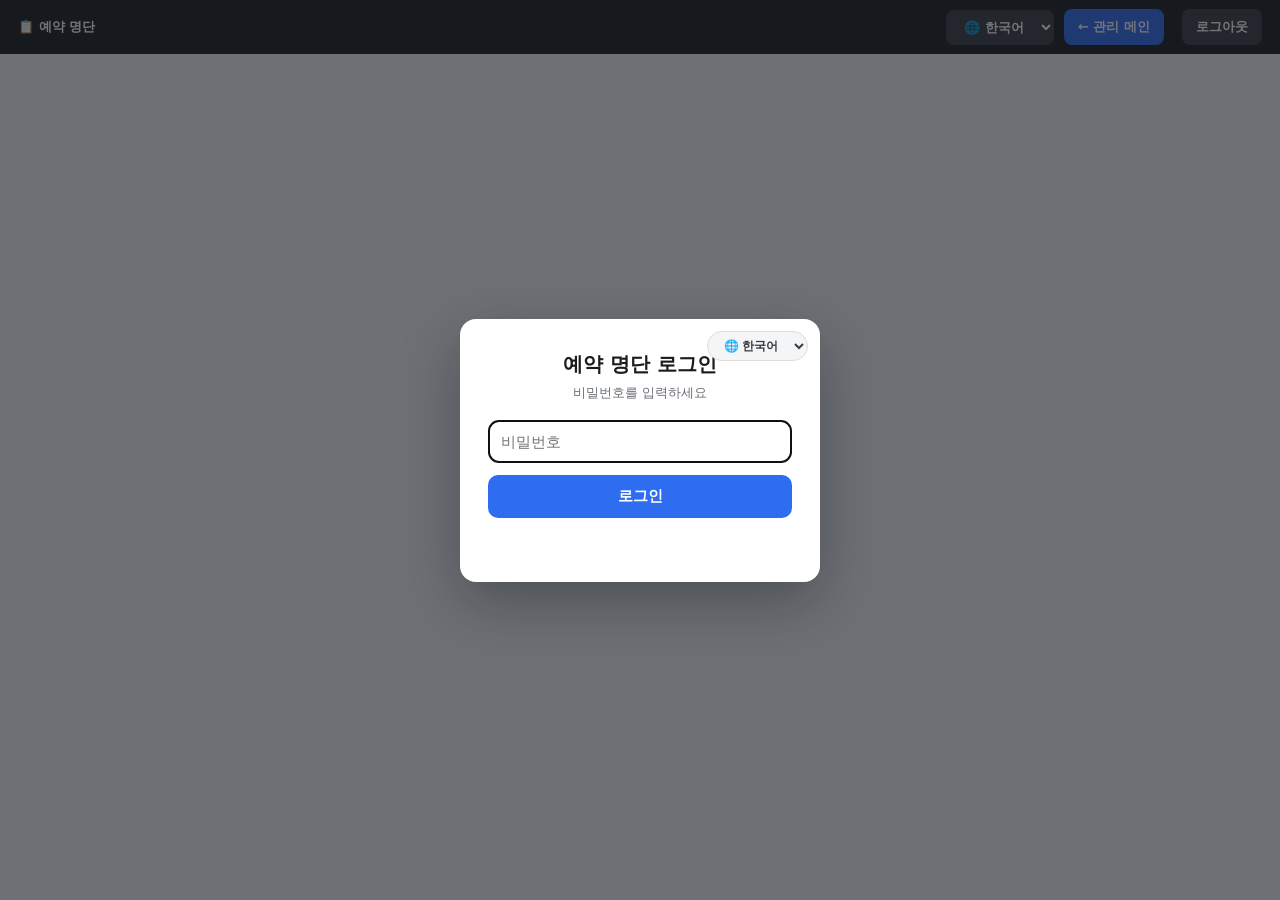
<file: reservations.html>
<!DOCTYPE html>
<html lang="ja">

<head>
    <meta charset="UTF-8">
    <meta name="viewport" content="width=device-width, initial-scale=1.0">
    <title data-i18n="예약 명단 — JP Landing admin">예약 명단 — JP Landing admin</title>
    <style>
        :root {
            color-scheme: light;
        }

        * {
            box-sizing: border-box;
        }

        body {
            margin: 0;
            font-family: system-ui, -apple-system, "Segoe UI", "Noto Sans JP", sans-serif;
            background: #f3f5f8;
            color: #1a1c1f;
        }

        .rv-bar {
            position: sticky;
            top: 0;
            z-index: 50;
            display: flex;
            align-items: center;
            gap: 10px;
            padding: 9px 18px;
            background: #1a1c1f;
            color: #fff;
            font-size: 13px;
        }

        .rv-bar b {
            font-family: system-ui, sans-serif;
            font-size: 13px;
        }

        .rv-bar .sp {
            flex: 1;
        }

        .rv-bar a,
        .rv-bar button,
        .rv-bar select {
            font: inherit;
            cursor: pointer;
            border: 0;
            border-radius: 8px;
            padding: 9px 14px;
            background: #3a3d42;
            color: #fff;
            font-weight: 600;
            text-decoration: none;
        }

        .rv-bar select option {
            color: #1a1c1f;
            background: #fff;
        }

        .rv-bar a.home {
            background: #2f6df0;
            margin-right: 8px;
        }

        .rv-wrap {
            max-width: 1200px;
            margin: 0 auto;
            padding: 24px 18px 60px;
        }

        .rv-head {
            display: flex;
            align-items: flex-end;
            gap: 14px;
            flex-wrap: wrap;
            margin-bottom: 16px;
        }

        .rv-head h1 {
            font-size: 22px;
            margin: 0;
        }

        .rv-stats {
            display: flex;
            gap: 10px;
            flex-wrap: wrap;
            margin: 4px 0 18px;
        }

        .rv-stat {
            background: #fff;
            border-radius: 12px;
            padding: 12px 18px;
            box-shadow: 0 2px 10px rgba(0, 0, 0, .05);
        }

        .rv-stat .n {
            font-size: 22px;
            font-weight: 800;
        }

        .rv-stat .l {
            font-size: 12px;
            color: #6b7077;
        }

        .rv-tools {
            display: flex;
            gap: 10px;
            flex-wrap: wrap;
            margin-bottom: 14px;
            align-items: center;
        }

        .rv-tools input[type=search] {
            padding: 10px 14px;
            border: 1px solid #d8dadf;
            border-radius: 10px;
            font-size: 14px;
            min-width: 220px;
        }

        .rv-tools select {
            padding: 10px 12px;
            border: 1px solid #d8dadf;
            border-radius: 10px;
            font-size: 14px;
            background: #fff;
            color: #1a1c1f;
            cursor: pointer;
        }

        .rv-tools button {
            padding: 10px 16px;
            border: 0;
            border-radius: 10px;
            font-size: 14px;
            font-weight: 700;
            cursor: pointer;
            background: #06c755;
            color: #fff;
        }

        .rv-tools button.danger {
            background: #e8553b;
        }

        table {
            width: 100%;
            table-layout: fixed;
            border-collapse: collapse;
            background: #fff;
            border-radius: 14px;
            overflow: hidden;
            box-shadow: 0 2px 14px rgba(0, 0, 0, .06);
        }

        th,
        td {
            padding: 12px 14px;
            text-align: left;
            font-size: 14px;
            border-bottom: 1px solid #eef0f3;
        }

        th {
            background: #fafbfc;
            font-size: 12px;
            color: #6b7077;
            text-transform: uppercase;
            letter-spacing: .03em;
        }

        tr{
            height: 54px;
        }

        tr:last-child td {
            border-bottom: 0;
        }

        .pill {
            display: inline-block;
            font-size: 12px;
            font-weight: 700;
            padding: 4px 10px;
            border-radius: 999px;
        }

        .pill.use {
            background: #e6f7ee;
            color: #06a047;
        }

        .pill.no {
            background: #eef0f3;
            color: #6b7077;
        }

        .pill.pending {
            background: #fff4e0;
            color: #d98a00;
        }

        .cstat {
            font: inherit;
            cursor: pointer;
            border: 1px solid #d8dadf;
            background: #fff;
            color: #6b7077;
            border-radius: 999px;
            padding: 4px 10px;
            font-size: 11px;
            font-weight: 700;
            transition: .12s;
        }

        .cstat:hover {
            border-color: #06c755;
            color: #06a047;
        }

        .cstat.done {
            background: #e6f7ee;
            color: #06a047;
            border-color: #bce8d1;
        }

        /* 쿠폰 사용 토글 버튼 */
        .cpstat {
            font: inherit;
            cursor: pointer;
            border: 1px solid #d8dadf;
            background: #fff;
            color: #6b7077;
            border-radius: 999px;
            padding: 4px 10px;
            font-size: 11px;
            font-weight: 700;
            transition: .12s;
        }

        .cpstat:hover:not(:disabled) {
            border-color: #06c755;
            color: #06a047;
        }

        .cpstat.done {
            background: #e6f7ee;
            color: #06a047;
            border-color: #bce8d1;
        }

        .cpstat:disabled {
            opacity: .55;
            cursor: default;
        }

        /* 예약 삭제 버튼 */
        .col-del {
            width: 70px;
            min-width: 70px;
            text-align: center;
            white-space: nowrap;
        }

        .rdel {
            font: inherit;
            cursor: pointer;
            border: 1px solid #e3c0b8;
            background: #fff;
            color: #c0563b;
            border-radius: 999px;
            padding: 4px 10px;
            font-size: 11px;
            font-weight: 700;
            transition: .12s;
        }

        .rdel:hover {
            background: #fbeae6;
            border-color: #e8553b;
        }

        .col-contact {
            width: 200px;
            min-width: 200px;
        }

        .col-date {
            width: 170px;
            min-width: 170px;
        }

        .col-coupon{
            width: 180px;
            min-width: 180px;
            white-space: nowrap;
        }

        .col-code {
            width: 110px;
            min-width: 110px;
            white-space: nowrap;
        }

        .col-date span {
            display: block;
            white-space: nowrap;
        }

        .cstat-wrap {
            display: inline-flex;
            align-items: center;
            gap: 8px;
            white-space: nowrap;
        }

        .cstat-at {
            font-size: 11px;
            color: #9aa0a6;
        }

        .rv-note {
            background: #fff8ec;
            border: 1px solid #ffe2b0;
            color: #8a5a00;
            border-radius: 12px;
            padding: 12px 16px;
            font-size: 13px;
            line-height: 1.7;
            margin-bottom: 14px;
        }

        .rv-note b {
            color: #6b4500;
        }

        code.code {
            font-weight: 700;
            letter-spacing: 1px;
            font-size: 12px;
        }

        /* Kleam 지점명(弘大店 / 明洞店)은 작게·진한 회색으로 표시 */
        .hosp-branch {
            font-size: 10px;
            color: #64686e;
            margin-left: 2px;
            font-weight: 900;
        }

        .rv-empty {
            text-align: center;
            color: #9aa0a6;
            padding: 50px 0;
        }

        /* ログインゲート */
        .rv-gate {
            position: fixed;
            inset: 0;
            z-index: 100;
            display: flex;
            align-items: center;
            justify-content: center;
            background: rgba(20, 24, 31, .6);
        }

        .rv-gate-box {
            position: relative;
            background: #fff;
            border-radius: 16px;
            padding: 32px 28px;
            width: min(90vw, 360px);
            text-align: center;
            box-shadow: 0 20px 60px rgba(0, 0, 0, .3);
        }

        .rv-gate-box .rv-gate-lang {
            position: absolute;
            top: 12px;
            right: 12px;
            width: auto;
            padding: 6px 12px;
            border: 1px solid #ddd;
            border-radius: 999px;
            background: #f4f5f7;
            color: #3a3d42;
            font-size: 12px;
            font-weight: 600;
            cursor: pointer;
        }

        .rv-gate-box h2 {
            margin: 0 0 6px;
            font-size: 20px;
        }

        .rv-gate-box p {
            font-size: 13px;
            color: #6b7077;
            margin: 0 0 18px;
        }

        .rv-gate-box input {
            width: 100%;
            padding: 12px;
            border: 1px solid #ddd;
            border-radius: 10px;
            font-size: 15px;
            margin-bottom: 12px;
        }

        .rv-gate-box button {
            width: 100%;
            padding: 12px;
            border: 0;
            border-radius: 10px;
            background: #2f6df0;
            color: #fff;
            font-size: 15px;
            font-weight: 700;
            cursor: pointer;
        }

        .rv-gate-err {
            color: #e8553b;
            font-size: 12px;
            min-height: 14px;
            margin: 10px 0 0;
        }

        .tab-sub {
            display: flex;
            gap: 8px;
            margin: 18px 0 10px;
        }

        .tab-sub button {
            padding: 8px 16px;
            border: 1px solid #d8dadf;
            background: #fff;
            border-radius: 999px;
            font-size: 13px;
            font-weight: 700;
            cursor: pointer;
            color: #3a3d42;
        }

        .tab-sub button.on {
            background: #1a1c1f;
            color: #fff;
            border-color: #1a1c1f;
        }

        /* ===== 반응형 (모바일 대응) ===== */
        @media (max-width: 760px) {
            .rv-bar {
                flex-wrap: wrap;
                gap: 8px;
                padding: 8px 12px;
            }

            .rv-bar b {
                width: 100%;
            }

            .rv-bar .sp {
                display: none;
            }

            .rv-bar a,
            .rv-bar button,
            .rv-bar select {
                padding: 9px 12px;
                font-size: 13px;
            }

            /* 2번째 줄: 버튼들이 폭을 나눠 여유있게 */
            .rv-bar select#rv-lang {
                flex: 0 0 auto;
            }

            .rv-bar a.home {
                flex: 1;
                margin-right: 0;
                text-align: center;
            }

            .rv-bar #rv-logout {
                flex: 1;
            }

            .rv-wrap {
                padding: 16px 12px 48px;
            }

            .rv-head h1 {
                font-size: 19px;
            }

            /* 통계 카드: 가로 스크롤 → 2열 그리드 */
            .rv-stats {
                display: grid;
                grid-template-columns: repeat(2, 1fr);
                gap: 8px;
            }

            .rv-stat {
                padding: 10px 12px;
            }

            .rv-stat .n {
                font-size: 19px;
            }

            /* 검색/필터 도구: 전부 한 줄 폭으로 */
            .rv-tools {
                gap: 8px;
            }

            .rv-tools input[type=search],
            .rv-tools select,
            .rv-tools button {
                width: 100%;
                min-width: 0;
            }

            .rv-tools .sp {
                display: none;
            }

            /* 테이블 → 카드 형태로 변환 */
            table {
                background: transparent;
                box-shadow: none;
                border-radius: 0;
            }

            table,
            thead,
            tbody,
            th,
            td,
            tr {
                display: block;
            }

            thead {
                position: absolute;
                width: 1px;
                height: 1px;
                overflow: hidden;
                clip: rect(0 0 0 0);
                white-space: nowrap;
            }

            tr {
                height: auto;
                background: #fff;
                border-radius: 12px;
                box-shadow: 0 2px 10px rgba(0, 0, 0, .06);
                margin-bottom: 12px;
                padding: 6px 14px;
            }

            tr:last-child td {
                border-bottom: 1px solid #eef0f3;
            }

            tr td:last-child {
                border-bottom: 0;
            }

            td {
                display: flex;
                justify-content: space-between;
                align-items: center;
                gap: 12px;
                width: auto !important;
                min-width: 0 !important;
                padding: 10px 0;
                text-align: right;
                white-space: normal;
            }

            td::before {
                content: attr(data-label);
                flex: 0 0 auto;
                font-size: 12px;
                font-weight: 700;
                color: #6b7077;
                text-align: left;
            }

            .col-date span {
                white-space: normal;
            }

            .cstat-wrap {
                flex-wrap: wrap;
                justify-content: flex-end;
            }
        }
    </style>
</head>

<body>
    <div class="rv-bar">
        <b data-i18n="📋 예약 명단">📋 예약 명단</b>
        <span class="sp"></span>
        <select id="rv-lang"></select>
        <a class="home" href="./admin.html" data-i18n="← 관리 메인">← 관리 메인</a>
        <button id="rv-logout" data-i18n="로그아웃">로그아웃</button>
    </div>

    <div class="rv-wrap" id="rv-app" hidden>
        <div class="rv-head">
            <h1 data-i18n="LINE 예약 명단">LINE 예약 명단</h1>
        </div>

        <div class="rv-stats" id="rv-stats"></div>

        <div class="tab-sub">
            <button data-tab="resv" class="on" data-i18n="예약 목록">예약 목록</button>
            <button data-tab="coupon" data-i18n="쿠폰 발급 현황">쿠폰 발급 현황</button>
        </div>

        <div class="rv-tools">
            <input type="search" id="rv-search" placeholder="이름·전화·병원으로 검색" data-i18n-ph="이름·전화·병원으로 검색">
            <select id="rv-hospital">
                <option value="" data-i18n="전체 병원">전체 병원</option>
            </select>
            <select id="rv-status">
                <option value="" data-i18n="연락 상태">연락 상태</option>
                <option value="미연락" data-i18n="미연락">미연락</option>
                <option value="통화완료" data-i18n="통화완료">통화완료</option>
            </select>
            <button id="rv-csv" data-i18n="CSV 다운로드">CSV 다운로드</button>
            <span class="sp" style="flex:1"></span>
            <button class="danger" id="rv-clear" data-i18n="전체 데이터 삭제">전체 데이터 삭제</button>
        </div>

        <div class="rv-note" data-i18n-html="rv-note-coupon">
            💡 <b>연락 상태</b>와 <b>쿠폰 사용</b>은 각각 변경할 수 있습니다.<br>
            • <b>미연락 → ✓ 통화완료</b> : 연락 상태만 변경됩니다. 쿠폰에는 영향 없음.<br>
            • <b>쿠폰 사용 안함 → ✓ 쿠폰 사용</b> : 쿠폰을 실제 사용으로 확정합니다. (같은 코드의 다른 예약은 자동으로 "사용 안함"으로 변경)<br>
            쿠폰을 다시 "사용 안함"으로 변경하면 쿠폰이 사용 가능 상태로 돌아갑니다.
        </div>

        <div id="rv-table"></div>
    </div>

    <script src="./admin-i18n.js?v=3"></script>
    <script src="./coupon.js"></script>
    <script src="./reservations.js?v=7"></script>
</body>
</html>
</file>
